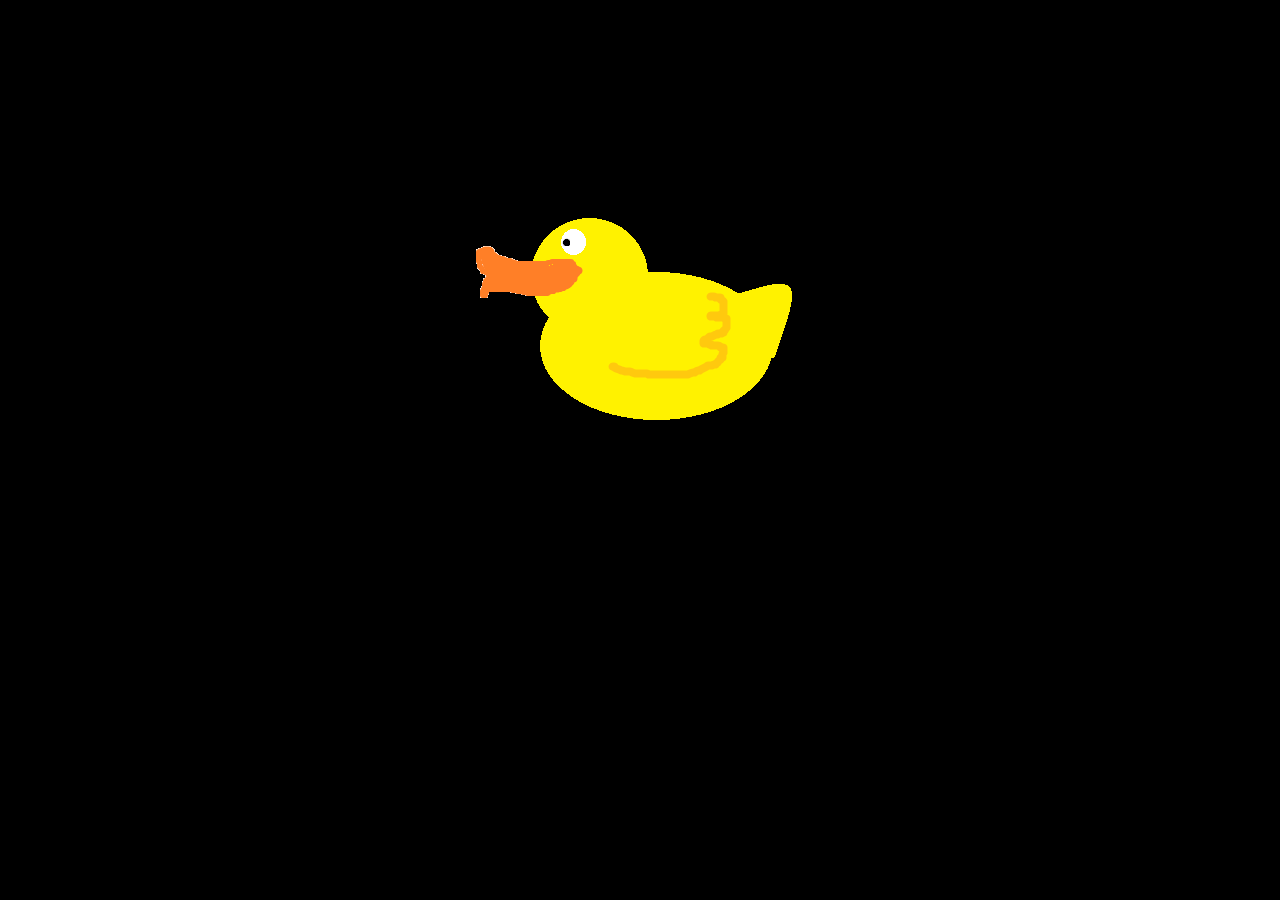
<file: index.html>
<!DOCTYPE html>
<html>


<head>

<SCRIPT>
    function imgChange(el,soundfile)
    {
    document.getElementById("over").style.display="block";
    document.getElementById("img1").src="duck2.png";
        if (el.mp3) {
        if(el.mp3.paused) el.mp3.play();
        else el.mp3.pause();
    } else {
        el.mp3 = new Audio(soundfile);
        el.mp3.play();
    }
    setTimeout(function() {
    document.getElementById("over").style.display="none";
    document.getElementById("imgtip").innerHTML="";
    document.getElementById("img1").src="duck1.png";
    }, 600);
    }

</SCRIPT>

<link rel="stylesheet" type="text/css" href="style_duck.css" />


</head>
<body bgcolor="#000000">
<div id="img"><div id='imgtip'></div><img id="img1" src="duck1.png" onclick="imgChange(this, '34534%5Equack.mp3');" style="cursor:pointer;" /></div>

<div id="embed"></div>

<div id="over" style="display:none;position:fixed;top:0px;width:100%;height:100%;"></div>

</body bgcolor="#000000">


</html>
</file>
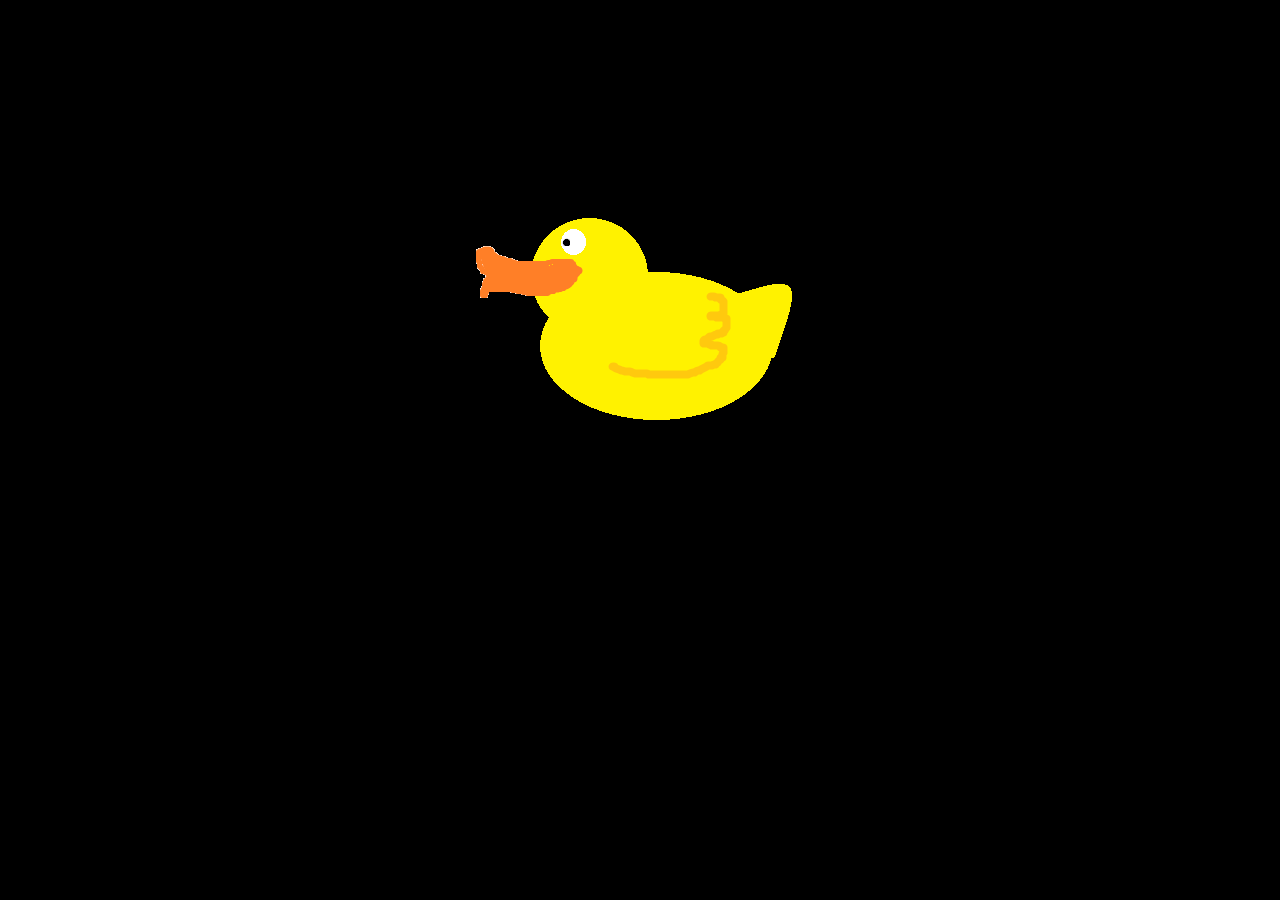
<file: clicky-sheep.html>
<!DOCTYPE html>
<html>


<head>

<SCRIPT>
    function imgChange(el,soundfile)
    {
    document.getElementById("over").style.display="block";
    document.getElementById("img1").src="sheep2.png";
        if (el.mp3) {
        if(el.mp3.paused) el.mp3.play();
        else el.mp3.pause();
    } else {
        el.mp3 = new Audio(soundfile);
        el.mp3.play();
    }
    setTimeout(function() {
    document.getElementById("over").style.display="none";
    document.getElementById("imgtip").innerHTML="";
    document.getElementById("img1").src="sheep1.png";
    }, 600);
    }

</SCRIPT>

<link rel="stylesheet" type="text/css" href="style_duck.css" />


</head>
<body bgcolor="#000000">
<div id="img"><div id='imgtip'></div><img id="img1" src="duck1.png" onclick="imgChange(this,
'sheepnoise.mp3');" style="cursor:pointer;" /></div>

<div id="embed"></div>

<div id="over" style="display:none;position:fixed;top:0px;width:100%;height:100%;"></div>

</body bgcolor="#000000">


</html>
</file>
<file: style_duck.css>
body {
	text-align: center;
	min-height: 100%;
	margin-top: 180px;
	}

a {	outline: 0 }
</file>
